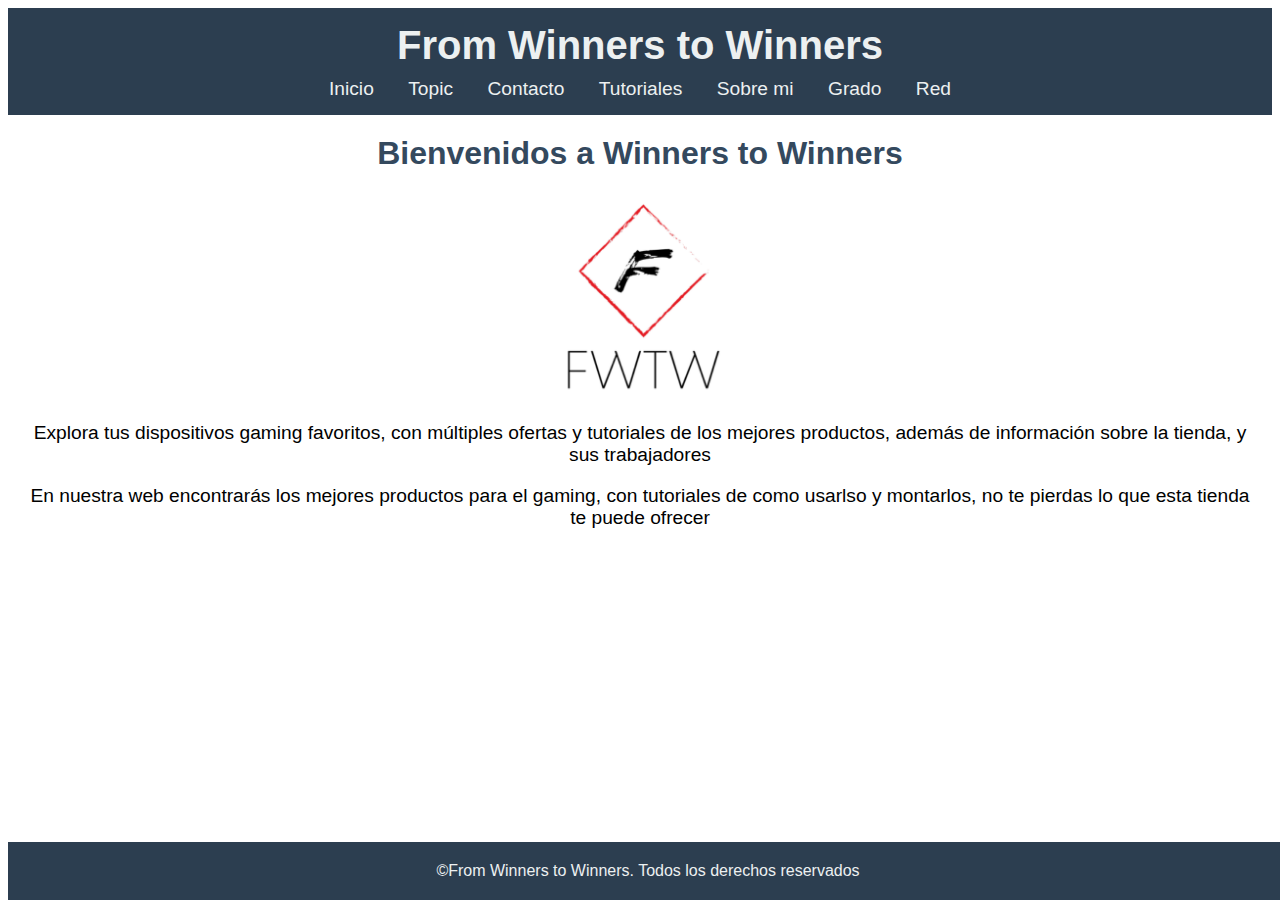
<file: index.html>
<!DOCTYPE HTML>
<html lang="es">
<head>
    <meta chraset="utf-8"
    <meta name="viewpoint" content="width=device-width, initial scale=1">
<title>WINNERS</title>
<link rel="stylesheet" href="css/style.css">
</head>
<body>
    <header>
<h1>From Winners to Winners</h1>
<nav>
    <ul>
        <li><a href="index.html" title="Página princpial">Inicio</a></li>
        <li><a href="public/Topic.html">Topic</a></li>
        <li><a href="public/Contacto.html">Contacto</a></li>
        <li><a href="public/Tutoriales.html">Tutoriales</a></li>
        <li><a href="public/About.html">Sobre mi</a></li>
        <li><a href="public/Degree.html">Grado</a></li>
        <li><a href="public/Net.html">Red</a></li>
    </ul>
</nav>
    
    </header>
    <main>
        <h2>Bienvenidos a Winners to Winners</h2>
        <img src="img/logo.png" alt="Logo de la marca" widht="200" height="200">
        <p>Explora tus dispositivos gaming favoritos, con múltiples ofertas y tutoriales de los mejores productos, además de información sobre la tienda, y sus trabajadores</p>
        <p>En nuestra web encontrarás los mejores productos para el gaming, con tutoriales de como usarlso y montarlos, no te pierdas lo que esta tienda te puede ofrecer</p>

    </main>
    <footer>
        <p>©From Winners to Winners. Todos los derechos reservados</p>
    </footer>


</body>
</html>
</file>
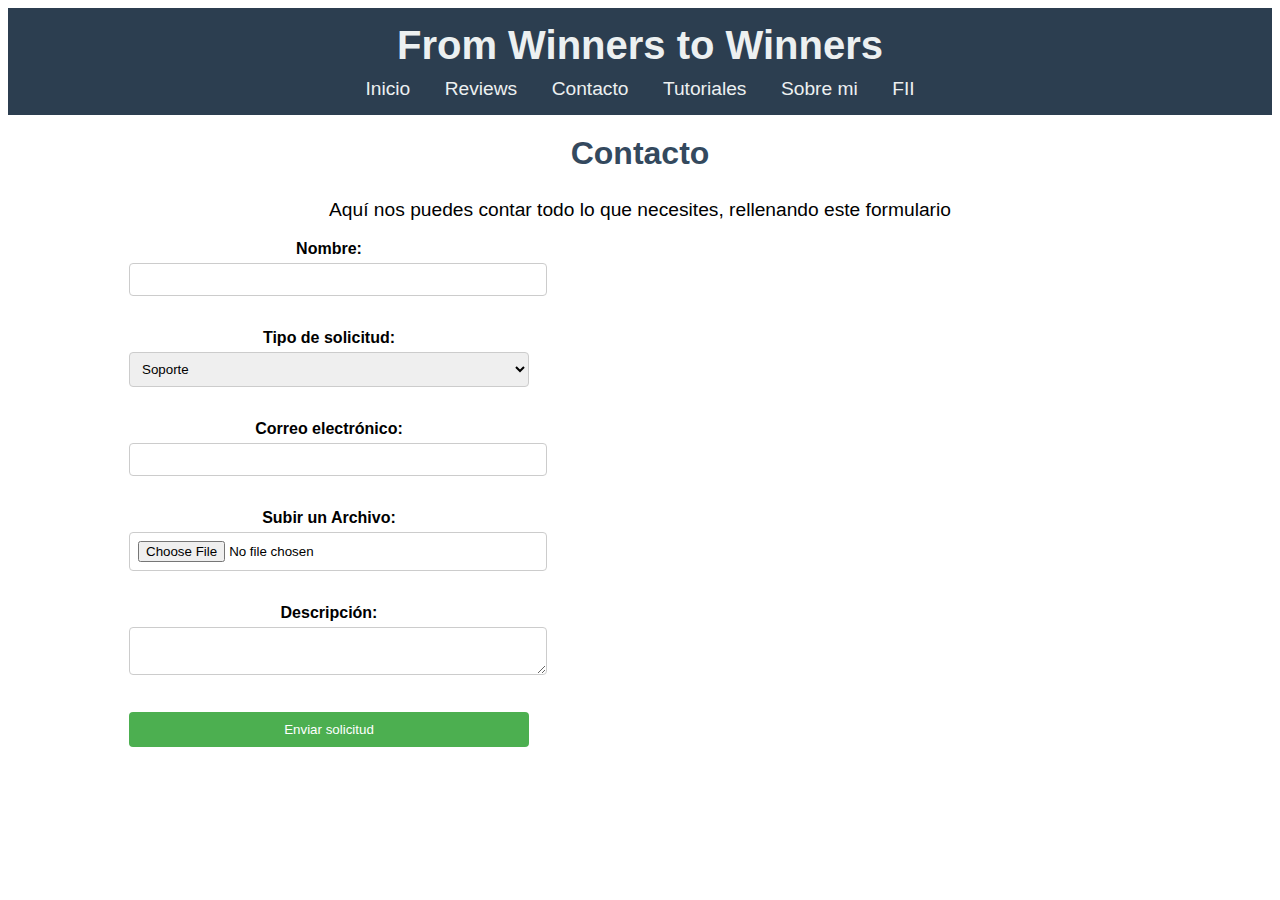
<file: Contacto.html>
<!DOCTYPE HTML>
<html>
<head>
<title>WINNERS</title>
<link rel="stylesheet" href="css/style.css">
</head>
<body>
    <header>
<h1>From Winners to Winners</h1>
<nav>
    <ul>
        <li><a href="index.html">Inicio</a></li>
        <li><a href="Reviews.html">Reviews</a></li>
        <li><a href="Contacto.html">Contacto</a></li>
        <li><a href="Tutoriales.html">Tutoriales</a></li>
        <li><a href="Sobremi.html">Sobre mi</a></li>
        <li><a href="FII.html">FII</a></li>
    </ul>
</nav>
    
    </header>
    <main>
        <h2>Contacto</h2>
        <p>Aquí nos puedes contar todo lo que necesites, rellenando este formulario</p>

        <div class="contenedor">
            <div class="columna">
                <form action="" method="post" enctype="multipart/form-data">
                    <label for="Nombre">Nombre:</label>
                    <input type="text" id="Nombre" name="Nombre" required><br><br>
                    <label for="Tipo">Tipo de solicitud:</label>
                    <select name="Tipo" id="Tipo">
                        <option value="Soporte">Soporte</option>
                        <option value="Ventas">Ventas</option>
                        <option value="Reembolsos">Reembolsos</option>
                    </select><br><br>
                    <label for="Correo">Correo electrónico:</label>
                    <input type="email" id="email" name="email" required><br><br>
        
                    <label for="Archivo">Subir un Archivo:</label>
                    <input type="file" id="Archivo" name="Archivo"><br><br>
                    <label for="Descripción">Descripción:</label>
                    <textarea name="desc" id="desc"></textarea><br><br>
                    <input type="submit" value="Enviar solicitud">
        
                </form>
            </div>
            <div class="columna">
                <iframe src="https://www.google.com/maps/embed?pb=!1m18!1m12!1m3!1d3036.6024870500864!2d-3.836622524171459!3d40.43980027143591!2m3!1f0!2f0!3f0!3m2!1i1024!2i768!4f13.1!3m3!1m2!1s0xd4185d02b000001%3A0x9b035d2695ce702c!2sUniversidad%20Francisco%20de%20Vitoria!5e0!3m2!1ses!2ses!4v1735038843469!5m2!1ses!2ses" width="600" height="450" style="border:0;" allowfullscreen="" loading="lazy" referrerpolicy="no-referrer-when-downgrade"></iframe>
            </div>
        

            
        </div>
        
        

        

    </main>
    


</body>
</html>
</file>
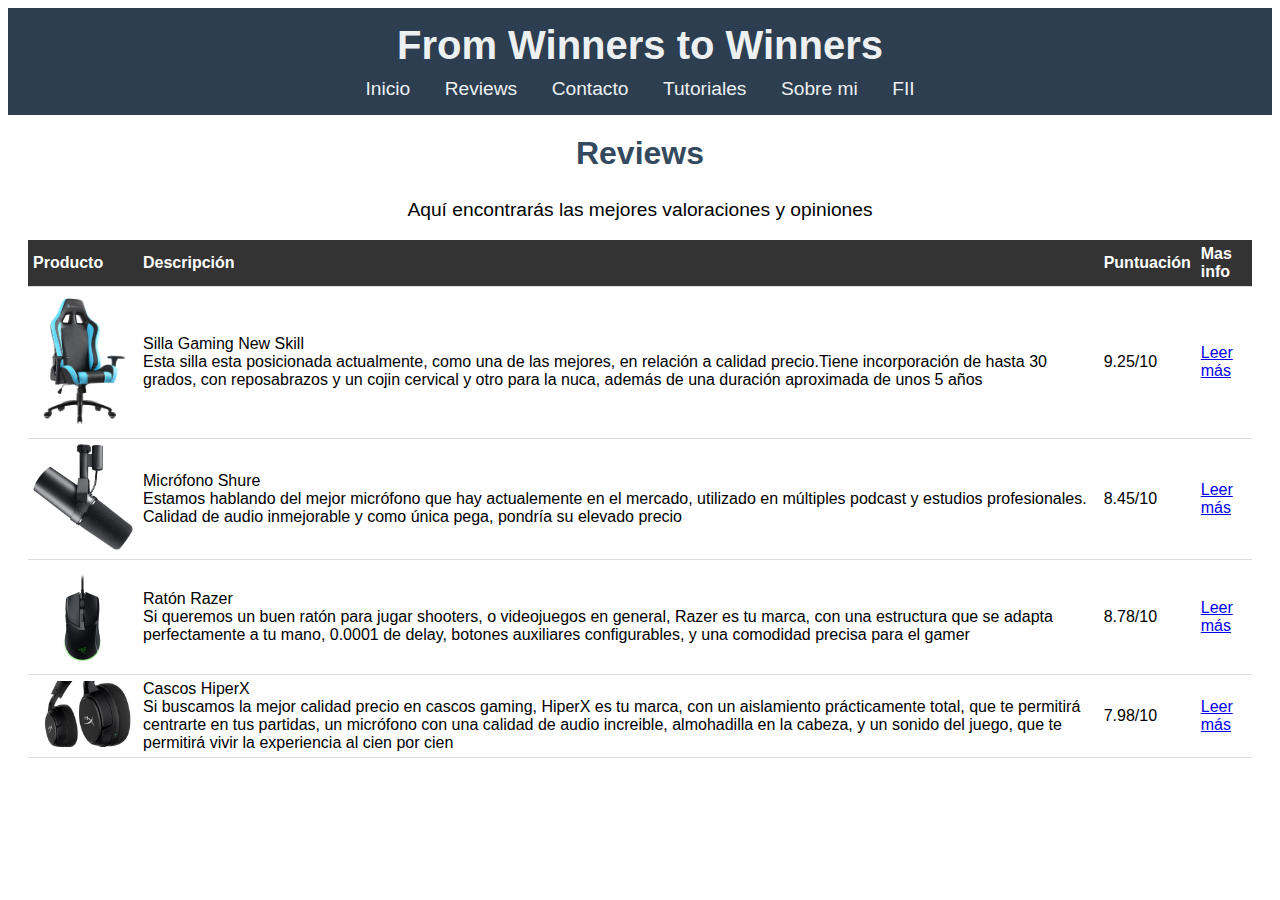
<file: Reviews.html>
<!DOCTYPE HTML>
<html>
<head>
<title>WINNERS</title>
<link rel="stylesheet" href="css/style.css">
</head>
<body>
    <header>
<h1>From Winners to Winners</h1>
<nav>
    <ul>
        <li><a href="index.html">Inicio</a></li>
        <li><a href="Reviews.html">Reviews</a></li>
        <li><a href="Contacto.html">Contacto</a></li>
        <li><a href="Tutoriales.html">Tutoriales</a></li>
        <li><a href="Sobremi.html">Sobre mi</a></li>
        <li><a href="FII.html">FII</a></li>
    </ul>
</nav>
    
    </header>
    <main>
        <h2>Reviews</h2>
        <p>Aquí encontrarás las mejores valoraciones y opiniones</p>
        <table>
            <thead>
                <tr>
                    <th>Producto</th>
                    <th>Descripción</th>
                    <th>Puntuación</th>
                    <th>Mas info</th>
                </tr>
            </thead>
            <tbody>
                <tr>
                    <td><img src="img/Producto1.jpg" alt="" class="product-img"></td>
                    <td>Silla Gaming New Skill<br>Esta silla esta posicionada actualmente, como una de las mejores, en relación a calidad precio.Tiene incorporación de hasta 30 grados, con reposabrazos y un cojin cervical y otro para la nuca, además de una duración aproximada de unos 5 años</td>
                    <td>9.25/10</td>
                    <td><a href="https://www.newskillgaming.com/es/newskill-kitsune-zephyr-azul-reacondicionado?tduid=Cj0KCQiAsaS7BhDPARIsAAX5cSBzg-j2L414jQxi2RbEpcCN2x3ls1fWGl7iCOs4-T5RcLZHzaw-uGIaAje6EALw_wcB_deviceid">Leer más</a></td>
                </tr>
                <tr>
                    <td><img src="img/Producto2.jpg" alt="" class="product-img"></td>
                    <td>Micrófono Shure<br>Estamos hablando del mejor micrófono que hay actualemente en el mercado, utilizado en múltiples podcast y estudios profesionales. Calidad de audio inmejorable y como única pega, pondría su elevado precio</td>
                    <td>8.45/10</td>
                    <td><a href="https://www.shure.com/es-ES/productos/microfonos/mv6?variant=MV6">Leer más</a></td>
                </tr>
                <tr>
                    <td><img src="img/Producto3.jpg" alt="" class="product-img"></td>
                    <td>Ratón Razer<br>Si queremos un buen ratón para jugar shooters, o videojuegos en general, Razer es tu marca, con una estructura que se adapta perfectamente a tu mano, 0.0001 de delay, botones auxiliares configurables, y una comodidad precisa para el gamer</td>
                    <td>8.78/10</td>
                    <td><a href="https://www.pccomponentes.com/razer-deathadder-essential-raton-gaming-6400-dpi-negro?campaigntype=eshopping&campaignchannel=shopping&gad_source=4&gclid=Cj0KCQiAsaS7BhDPARIsAAX5cSD6xwCVDQ1IdDiDFsyOCO2dW50erYirfUvSYqUHo1Q5yNBGOKHyAhEaAiJuEALw_wcB">Leer más</a></td>
                </tr>
                <tr>
                    <td><img src="img/Producto4.jpg" alt="" class="product-img"></td>
                    <td>Cascos HiperX<br>Si buscamos la mejor calidad precio en cascos gaming, HiperX es tu marca, con un aislamiento prácticamente total, que te permitirá centrarte en tus partidas, un micrófono con una calidad de audio increible, almohadilla en la cabeza, y un sonido del juego, que te permitirá vivir la experiencia al cien por cien</td>
                    <td>7.98/10</td>
                    <td><a href="https://www.amazon.es/HyperX-Cloud-Flight-Auriculares-inal%C3%A1mbricos/dp/B078HT686T/ref=asc_df_B078HT686T?mcid=1f3600a7609e3f05856f03b92bb84d55&tag=googshopes-21&linkCode=df0&hvadid=699808043678&hvpos=&hvnetw=g&hvrand=14880344344078527343&hvpone=&hvptwo=&hvqmt=&hvdev=c&hvdvcmdl=&hvlocint=&hvlocphy=1005455&hvtargid=pla-417118115961&psc=1&gad_source=1">Leer más</a></td>
                </tr>
                
            </tbody>
        </table>
        

    </main>
    


</body>
</html>
</html>
</file>
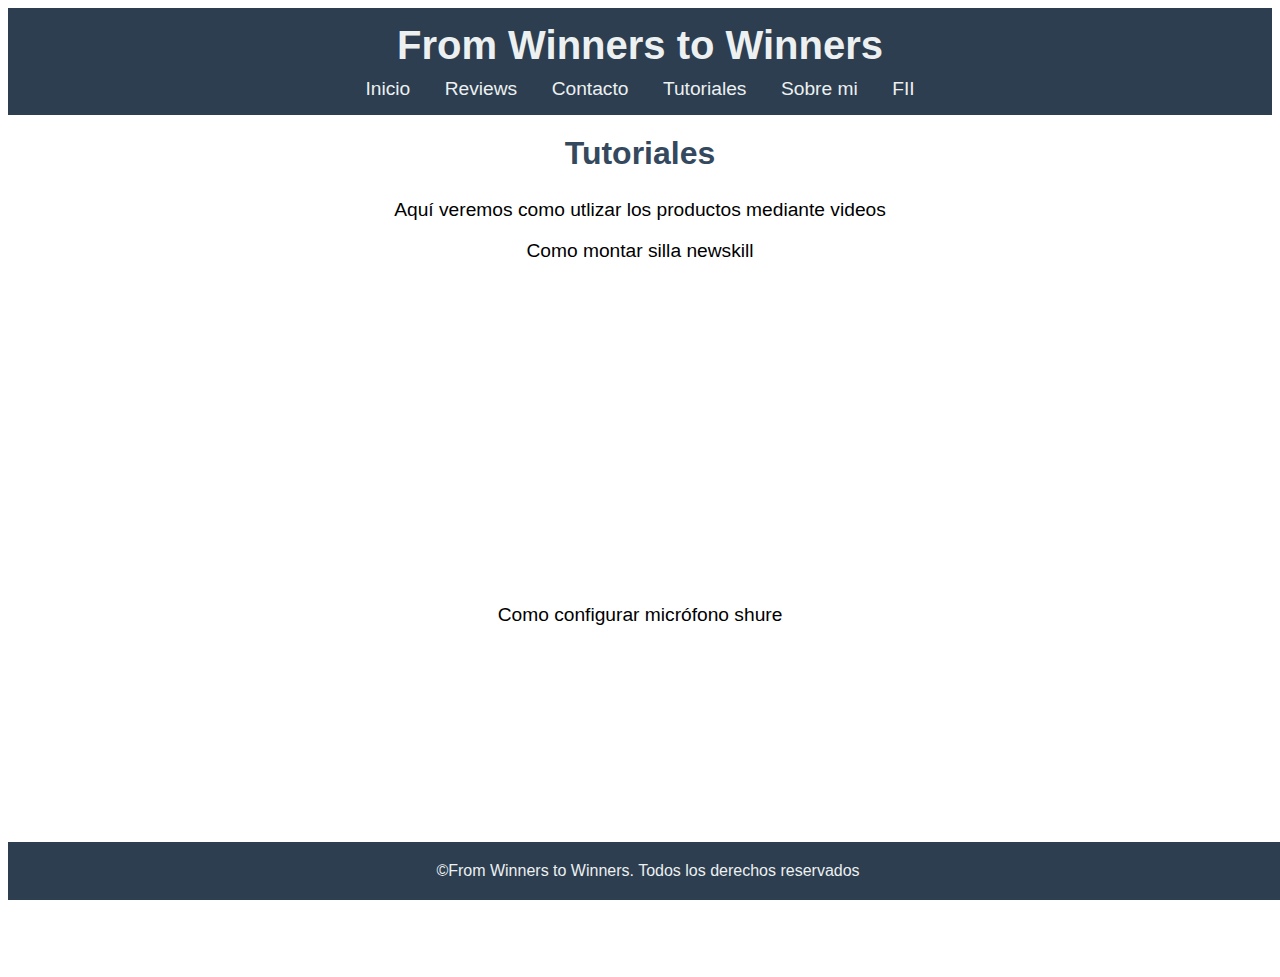
<file: Tutoriales.html>
<!DOCTYPE HTML>
<html>
<head>
<title>WINNERS</title>
<link rel="stylesheet" href="css/style.css">
</head>
<body>
    <header>
<h1>From Winners to Winners</h1>
<nav>
    <ul>
        <li><a href="index.html">Inicio</a></li>
        <li><a href="Reviews.html">Reviews</a></li>
        <li><a href="Contacto.html">Contacto</a></li>
        <li><a href="Tutoriales.html">Tutoriales</a></li>
        <li><a href="Sobremi.html">Sobre mi</a></li>
        <li><a href="FII.html">FII</a></li>
    </ul>
</nav>
    
    </header>
    <main>
        <h2>Tutoriales</h2>
        <p>Aquí veremos como utlizar los productos mediante videos</p>
        <p>Como montar silla newskill</p>
        <iframe width="560" height="315" src="https://www.youtube.com/embed/AFY7Mgsz6Qs?si=6B8WPh0UbAGKtc26" title="YouTube video player" frameborder="0" allow="accelerometer; autoplay; clipboard-write; encrypted-media; gyroscope; picture-in-picture; web-share" referrerpolicy="strict-origin-when-cross-origin" allowfullscreen></iframe>
        <p>Como configurar micrófono shure</p>
        <iframe width="560" height="315" src="https://www.youtube.com/embed/twbiSHE5rsQ?si=xv6a3KazClq1gREf" title="YouTube video player" frameborder="0" allow="accelerometer; autoplay; clipboard-write; encrypted-media; gyroscope; picture-in-picture; web-share" referrerpolicy="strict-origin-when-cross-origin" allowfullscreen></iframe>

    </main>
    <footer>
        <p>©From Winners to Winners. Todos los derechos reservados</p>
    </footer>


</body>
</html>
</file>
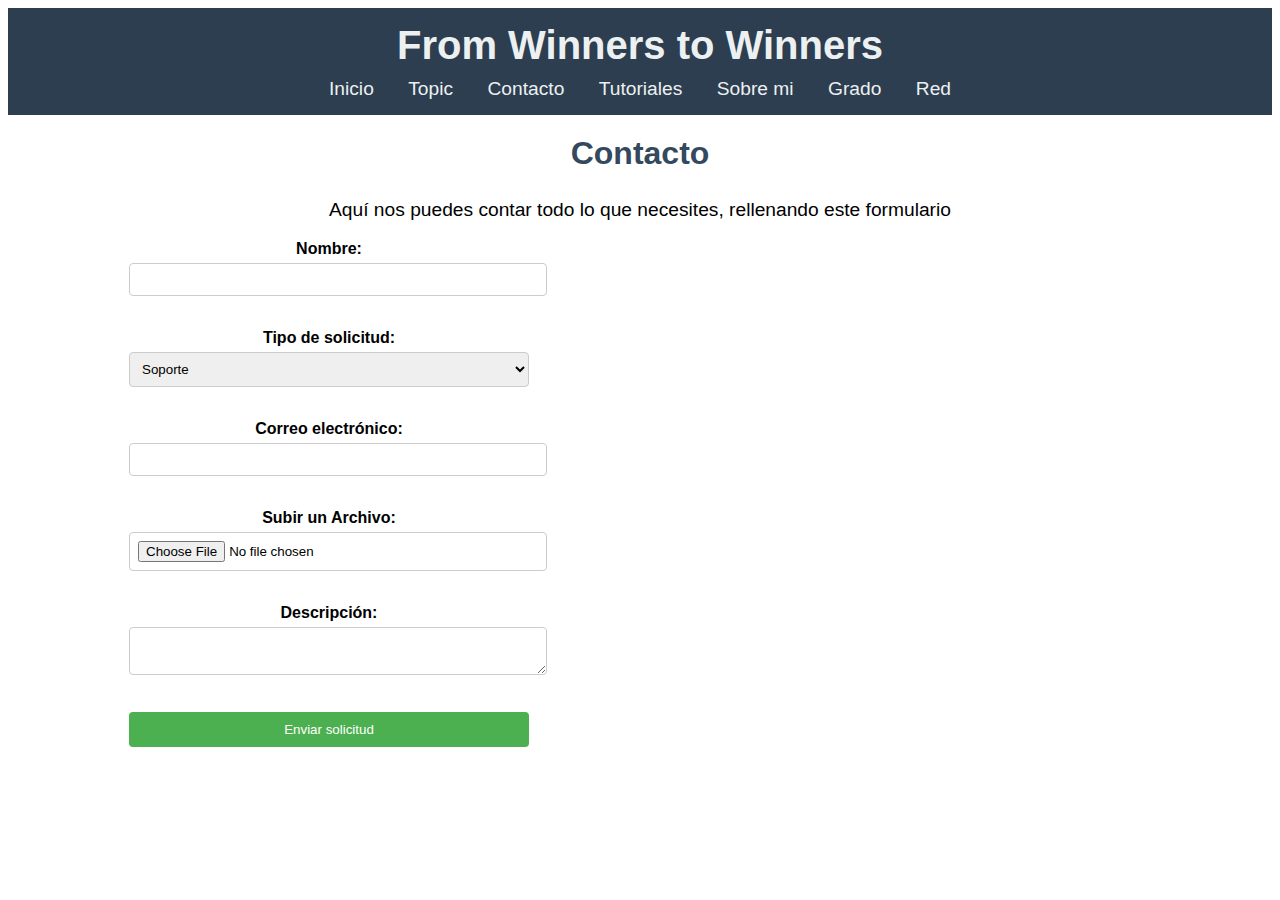
<file: public/Contacto.html>
<!DOCTYPE HTML>
<html>
<head>
<title>WINNERS</title>
<link rel="stylesheet" href="../css/style.css">
</head>
<body>
    <header>
<h1>From Winners to Winners</h1>
<nav>
    <ul>
        <li><a href="../index.html">Inicio</a></li>
        <li><a href="Topic.html">Topic</a></li>
        <li><a href="Contacto.html">Contacto</a></li>
        <li><a href="Tutoriales.html">Tutoriales</a></li>
        <li><a href="About.html">Sobre mi</a></li>
        <li><a href="Degree.html">Grado</a></li>
        <li><a href="Net.html">Red</a></li>
    </ul>
</nav>
    
    </header>
    <main>
        <h2>Contacto</h2>
        <p>Aquí nos puedes contar todo lo que necesites, rellenando este formulario</p>

        <div class="contenedor">
            <div class="columna">
                <form action="" method="post" enctype="multipart/form-data">
                    <label for="Nombre">Nombre:</label>
                    <input type="text" id="Nombre" name="Nombre" required><br><br>
                    <label for="Tipo">Tipo de solicitud:</label>
                    <select name="Tipo" id="Tipo">
                        <option value="Soporte">Soporte</option>
                        <option value="Ventas">Ventas</option>
                        <option value="Reembolsos">Reembolsos</option>
                    </select><br><br>
                    <label for="Correo">Correo electrónico:</label>
                    <input type="email" id="email" name="email" required><br><br>
        
                    <label for="Archivo">Subir un Archivo:</label>
                    <input type="file" id="Archivo" name="Archivo"><br><br>
                    <label for="Descripción">Descripción:</label>
                    <textarea name="desc" id="desc"></textarea><br><br>
                    <input type="submit" value="Enviar solicitud">
        
                </form>
            </div>
            <div class="columna">
                <iframe src="https://www.google.com/maps/embed?pb=!1m18!1m12!1m3!1d3036.6024870500864!2d-3.836622524171459!3d40.43980027143591!2m3!1f0!2f0!3f0!3m2!1i1024!2i768!4f13.1!3m3!1m2!1s0xd4185d02b000001%3A0x9b035d2695ce702c!2sUniversidad%20Francisco%20de%20Vitoria!5e0!3m2!1ses!2ses!4v1735038843469!5m2!1ses!2ses" width="600" height="450" style="border:0;" allowfullscreen="" loading="lazy" referrerpolicy="no-referrer-when-downgrade"></iframe>
            </div>
        

            
        </div>
        
        

        

    </main>
    


</body>
</html>
</file>
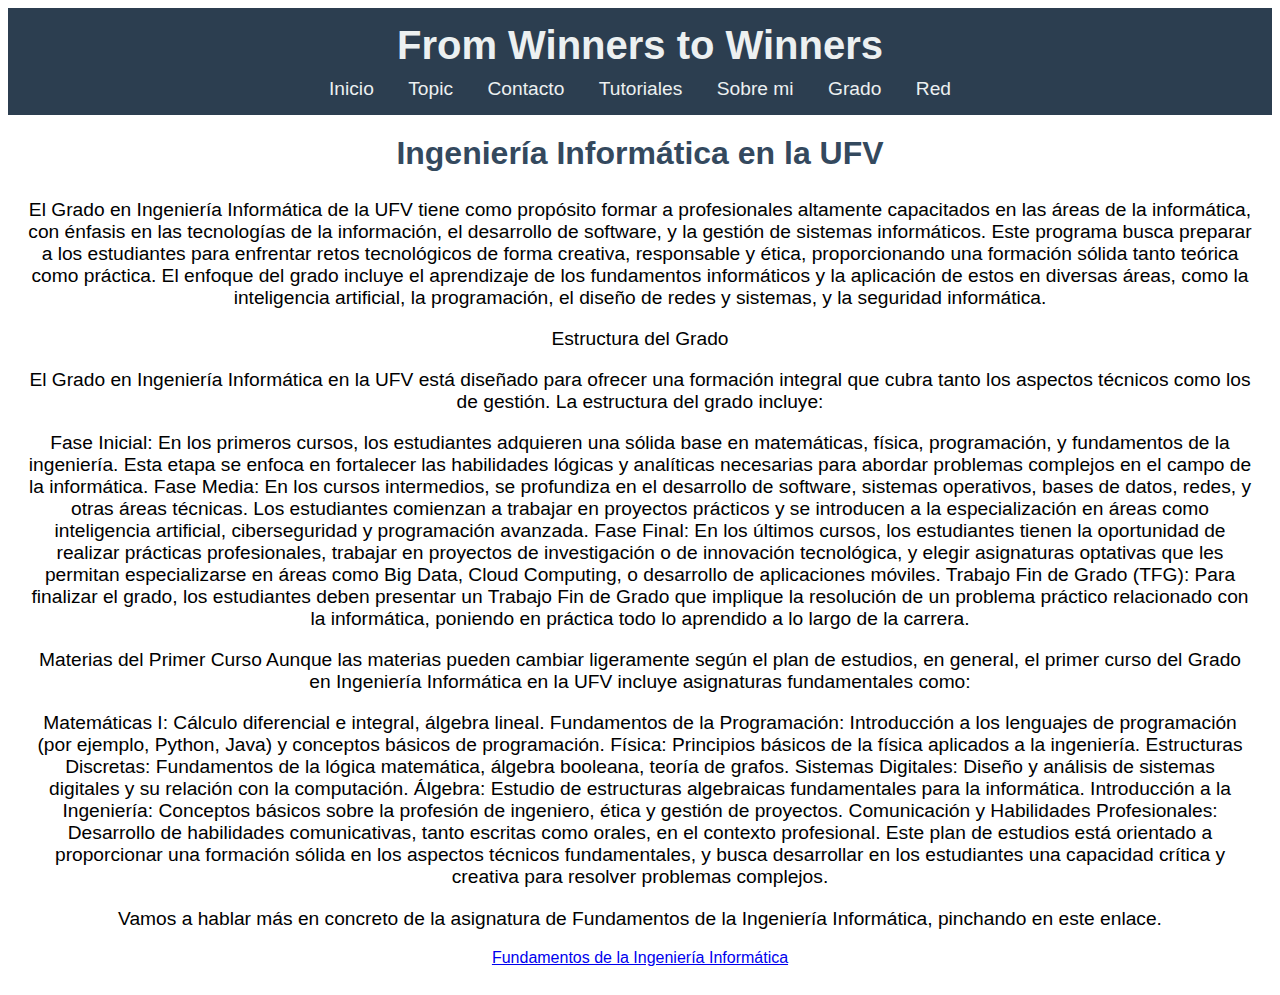
<file: public/Degree.html>
<!DOCTYPE HTML>
<html>
<head>
<title>WINNERS</title>
<link rel="stylesheet" href="../css/style.css">
</head>
<body>
    <header>
<h1>From Winners to Winners</h1>
<nav>
    <ul>
        <li><a href="../index.html">Inicio</a></li>
        <li><a href="Topic.html">Topic</a></li>
        <li><a href="Contacto.html">Contacto</a></li>
        <li><a href="Tutoriales.html">Tutoriales</a></li>
        <li><a href="About.html">Sobre mi</a></li>
        <li><a href="Degree.html">Grado</a></li>
        <li><a href="Net.html">Red</a></li>
    </ul>
</nav>
    
    </header>
    <main>
        <h2>Ingeniería Informática en la UFV</h2>

      <p>El Grado en Ingeniería Informática de la UFV tiene como propósito formar a profesionales altamente capacitados en las áreas de la informática, con énfasis en las tecnologías de la información, el desarrollo de software, y la gestión de sistemas informáticos. Este programa busca preparar a los estudiantes para enfrentar retos tecnológicos de forma creativa, responsable y ética, proporcionando una formación sólida tanto teórica como práctica. El enfoque del grado incluye el aprendizaje de los fundamentos informáticos y la aplicación de estos en diversas áreas, como la inteligencia artificial, la programación, el diseño de redes y sistemas, y la seguridad informática.</p>

       <p>Estructura del Grado</p> 
        <p>El Grado en Ingeniería Informática en la UFV está diseñado para ofrecer una formación integral que cubra tanto los aspectos técnicos como los de gestión. La estructura del grado incluye:</p>
        <p>
            Fase Inicial: En los primeros cursos, los estudiantes adquieren una sólida base en matemáticas, física, programación, y fundamentos de la ingeniería. Esta etapa se enfoca en fortalecer las habilidades lógicas y analíticas necesarias para abordar problemas complejos en el campo de la informática.
            
            Fase Media: En los cursos intermedios, se profundiza en el desarrollo de software, sistemas operativos, bases de datos, redes, y otras áreas técnicas. Los estudiantes comienzan a trabajar en proyectos prácticos y se introducen a la especialización en áreas como inteligencia artificial, ciberseguridad y programación avanzada.
            
            Fase Final: En los últimos cursos, los estudiantes tienen la oportunidad de realizar prácticas profesionales, trabajar en proyectos de investigación o de innovación tecnológica, y elegir asignaturas optativas que les permitan especializarse en áreas como Big Data, Cloud Computing, o desarrollo de aplicaciones móviles.
            
            Trabajo Fin de Grado (TFG): Para finalizar el grado, los estudiantes deben presentar un Trabajo Fin de Grado que implique la resolución de un problema práctico relacionado con la informática, poniendo en práctica todo lo aprendido a lo largo de la carrera.</p>
        
       <p> Materias del Primer Curso
        Aunque las materias pueden cambiar ligeramente según el plan de estudios, en general, el primer curso del Grado en Ingeniería Informática en la UFV incluye asignaturas fundamentales como:</p>
        
        <p>Matemáticas I: Cálculo diferencial e integral, álgebra lineal.
            Fundamentos de la Programación: Introducción a los lenguajes de programación (por ejemplo, Python, Java) y conceptos básicos de programación.
            Física: Principios básicos de la física aplicados a la ingeniería.
            Estructuras Discretas: Fundamentos de la lógica matemática, álgebra booleana, teoría de grafos.
            Sistemas Digitales: Diseño y análisis de sistemas digitales y su relación con la computación.
            Álgebra: Estudio de estructuras algebraicas fundamentales para la informática.
            Introducción a la Ingeniería: Conceptos básicos sobre la profesión de ingeniero, ética y gestión de proyectos.
            Comunicación y Habilidades Profesionales: Desarrollo de habilidades comunicativas, tanto escritas como orales, en el contexto profesional.
            Este plan de estudios está orientado a proporcionar una formación sólida en los aspectos técnicos fundamentales, y busca desarrollar en los estudiantes una capacidad crítica y creativa para resolver problemas complejos.</p></p>
        <p>Vamos a hablar más en concreto de la asignatura de Fundamentos de la Ingeniería Informática, pinchando en este enlace.</p>
            <td><a href="FII.html">Fundamentos de la Ingeniería Informática</a></td>

    </main>
    


</body>
</html>
</file>
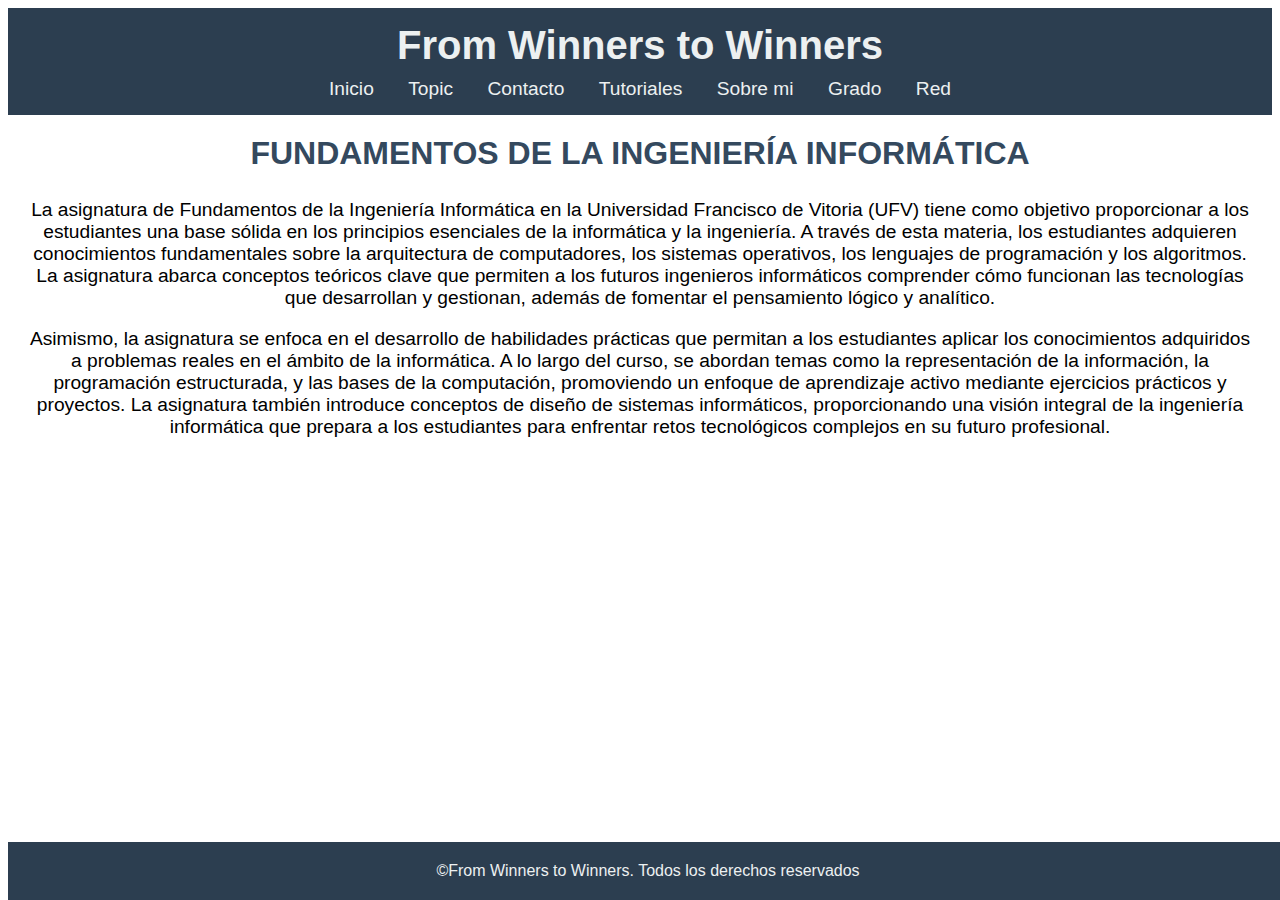
<file: public/FII.html>
<!DOCTYPE HTML>
<html lang="es">
<head>
    <meta chraset="utf-8"
    <meta name="viewpoint" content="width=device-width, initial scale=1">
<title>WINNERS</title>
<link rel="stylesheet" href="../css/style.css">
</head>
<body>
    <header>
<h1>From Winners to Winners</h1>
<nav>
    <ul>
        <li><a href="../index.html">Inicio</a></li>
        <li><a href="Topic.html">Topic</a></li>
        <li><a href="Contacto.html">Contacto</a></li>
        <li><a href="Tutoriales.html">Tutoriales</a></li>
        <li><a href="About.html">Sobre mi</a></li>
        <li><a href="Degree.html">Grado</a></li>
        <li><a href="Net.html">Red</a></li>
    </ul>
</nav>
    
    </header>
    <main>
        <h2>FUNDAMENTOS DE LA INGENIERÍA INFORMÁTICA</h2>
        <p>La asignatura de Fundamentos de la Ingeniería Informática en la Universidad Francisco de Vitoria (UFV) tiene como objetivo proporcionar a los estudiantes una base sólida en los principios esenciales de la informática y la ingeniería. A través de esta materia, los estudiantes adquieren conocimientos fundamentales sobre la arquitectura de computadores, los sistemas operativos, los lenguajes de programación y los algoritmos. La asignatura abarca conceptos teóricos clave que permiten a los futuros ingenieros informáticos comprender cómo funcionan las tecnologías que desarrollan y gestionan, además de fomentar el pensamiento lógico y analítico.</p>
        <p>Asimismo, la asignatura se enfoca en el desarrollo de habilidades prácticas que permitan a los estudiantes aplicar los conocimientos adquiridos a problemas reales en el ámbito de la informática. A lo largo del curso, se abordan temas como la representación de la información, la programación estructurada, y las bases de la computación, promoviendo un enfoque de aprendizaje activo mediante ejercicios prácticos y proyectos. La asignatura también introduce conceptos de diseño de sistemas informáticos, proporcionando una visión integral de la ingeniería informática que prepara a los estudiantes para enfrentar retos tecnológicos complejos en su futuro profesional.</p>
    </main>
    <footer>
        <p>©From Winners to Winners. Todos los derechos reservados</p>
    </footer>


</body>
</html>
</file>
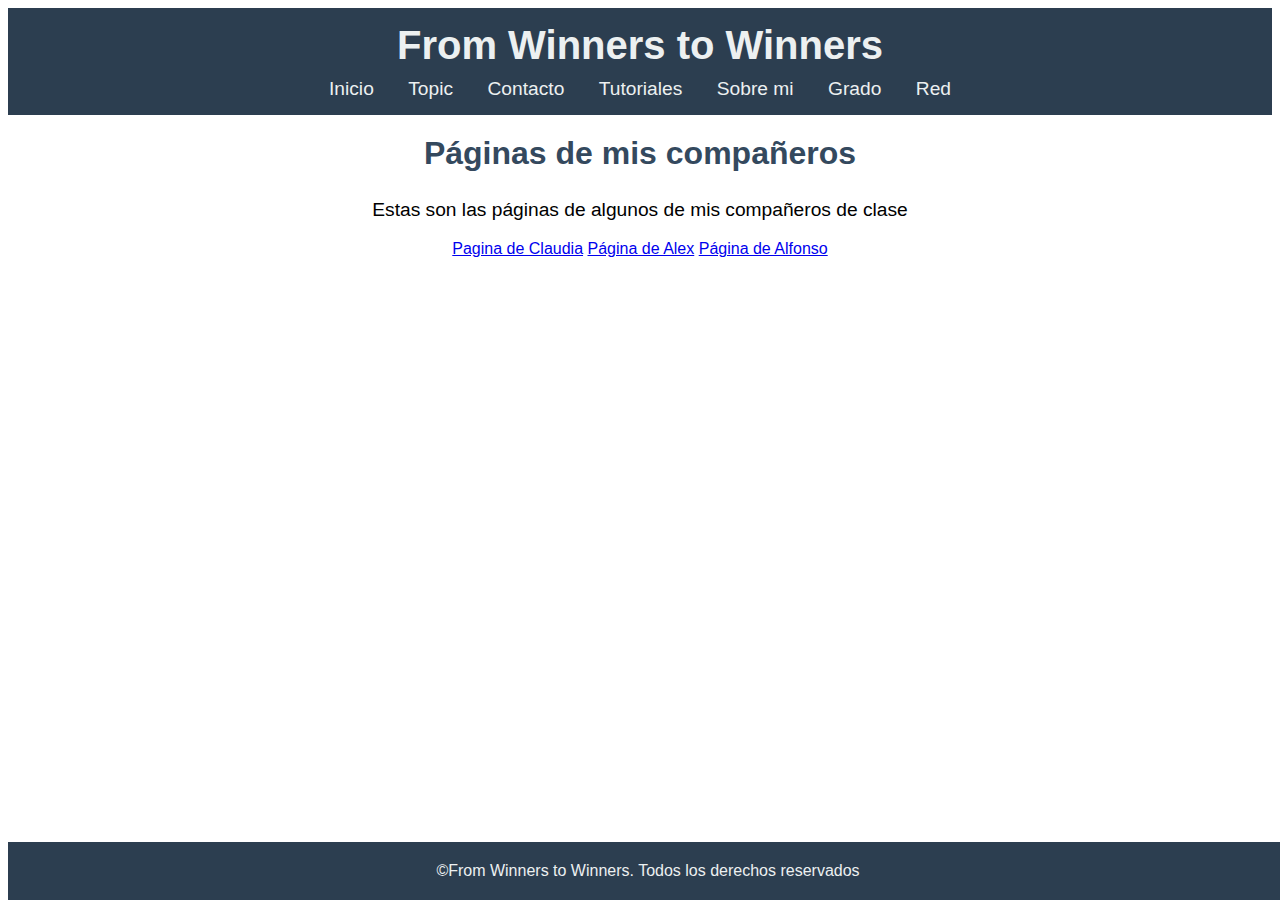
<file: public/Net.html>
<!DOCTYPE HTML>
<html lang="es">
<head>
    <meta chraset="utf-8"
    <meta name="viewpoint" content="width=device-width, initial scale=1">
<title>WINNERS</title>
<link rel="stylesheet" href="../css/style.css">
</head>
<body>
    <header>
<h1>From Winners to Winners</h1>
<nav>
    <ul>
        <li><a href="../index.html">Inicio</a></li>
        <li><a href="Topic.html">Topic</a></li>
        <li><a href="Contacto.html">Contacto</a></li>
        <li><a href="Tutoriales.html">Tutoriales</a></li>
        <li><a href="About.html">Sobre mi</a></li>
        <li><a href="Degree.html">Grado</a></li>
        <li><a href="Net.html">Red</a></li>
    </ul>
</nav>
    
    </header>
    <main>
        <h2>Páginas de mis compañeros</h2>
        <p>Estas son las páginas de algunos de mis compañeros de clase</p>
        <td><a href="https://claupgt.github.io/pagina_web/">Pagina de Claudia</a></td>
        <td><a href="https://alejandroufv.github.io/first_repository_2024/">Página de Alex</a></td>
        <td><a href="https://alfoncar.github.io/Pagina_Web/">Página de Alfonso</a></td>
    </main>
    <footer>
        <p>©From Winners to Winners. Todos los derechos reservados</p>
    </footer>


</body>
</html>
</file>
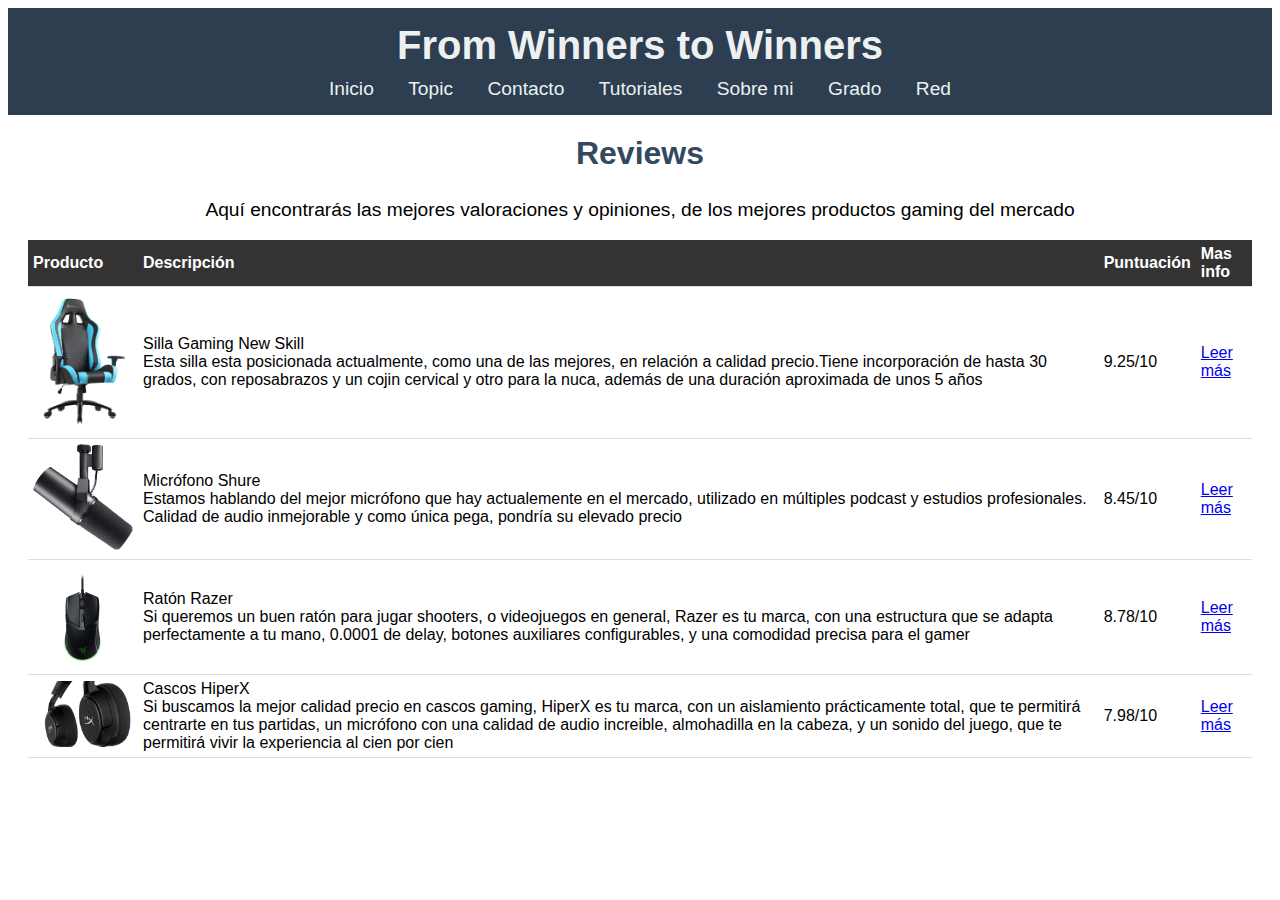
<file: public/Topic.html>
<!DOCTYPE HTML>
<html>
<head>
<title>WINNERS</title>
<link rel="stylesheet" href="../css/style.css">
</head>
<body>
    <header>
<h1>From Winners to Winners</h1>
<nav>
    <ul>
        <li><a href="../index.html">Inicio</a></li>
        <li><a href="Topic.html">Topic</a></li>
        <li><a href="Contacto.html">Contacto</a></li>
        <li><a href="Tutoriales.html">Tutoriales</a></li>
        <li><a href="About.html">Sobre mi</a></li>
        <li><a href="Degree.html">Grado</a></li>
        <li><a href="Net.html">Red</a></li>
    </ul>
</nav>
    
    </header>
    <main>
        <h2>Reviews</h2>
        <p>Aquí encontrarás las mejores valoraciones y opiniones, de los mejores productos gaming del mercado</p>
        <table>
            <thead>
                <tr>
                    <th>Producto</th>
                    <th>Descripción</th>
                    <th>Puntuación</th>
                    <th>Mas info</th>
                </tr>
            </thead>
            <tbody>
                <tr>
                    <td><img src="../img/Producto1.jpg" alt="" class="product-img"></td>
                    <td>Silla Gaming New Skill<br>Esta silla esta posicionada actualmente, como una de las mejores, en relación a calidad precio.Tiene incorporación de hasta 30 grados, con reposabrazos y un cojin cervical y otro para la nuca, además de una duración aproximada de unos 5 años</td>
                    <td>9.25/10</td>
                    <td><a href="https://www.newskillgaming.com/es/newskill-kitsune-zephyr-azul-reacondicionado?tduid=Cj0KCQiAsaS7BhDPARIsAAX5cSBzg-j2L414jQxi2RbEpcCN2x3ls1fWGl7iCOs4-T5RcLZHzaw-uGIaAje6EALw_wcB_deviceid">Leer más</a></td>
                </tr>
                <tr>
                    <td><img src="../img/Producto2.jpg" alt="" class="product-img"></td>
                    <td>Micrófono Shure<br>Estamos hablando del mejor micrófono que hay actualemente en el mercado, utilizado en múltiples podcast y estudios profesionales. Calidad de audio inmejorable y como única pega, pondría su elevado precio</td>
                    <td>8.45/10</td>
                    <td><a href="https://www.shure.com/es-ES/productos/microfonos/mv6?variant=MV6">Leer más</a></td>
                </tr>
                <tr>
                    <td><img src="../img/Producto3.jpg" alt="" class="product-img"></td>
                    <td>Ratón Razer<br>Si queremos un buen ratón para jugar shooters, o videojuegos en general, Razer es tu marca, con una estructura que se adapta perfectamente a tu mano, 0.0001 de delay, botones auxiliares configurables, y una comodidad precisa para el gamer</td>
                    <td>8.78/10</td>
                    <td><a href="https://www.pccomponentes.com/razer-deathadder-essential-raton-gaming-6400-dpi-negro?campaigntype=eshopping&campaignchannel=shopping&gad_source=4&gclid=Cj0KCQiAsaS7BhDPARIsAAX5cSD6xwCVDQ1IdDiDFsyOCO2dW50erYirfUvSYqUHo1Q5yNBGOKHyAhEaAiJuEALw_wcB">Leer más</a></td>
                </tr>
                <tr>
                    <td><img src="../img/Producto4.jpg" alt="" class="product-img"></td>
                    <td>Cascos HiperX<br>Si buscamos la mejor calidad precio en cascos gaming, HiperX es tu marca, con un aislamiento prácticamente total, que te permitirá centrarte en tus partidas, un micrófono con una calidad de audio increible, almohadilla en la cabeza, y un sonido del juego, que te permitirá vivir la experiencia al cien por cien</td>
                    <td>7.98/10</td>
                    <td><a href="https://www.amazon.es/HyperX-Cloud-Flight-Auriculares-inal%C3%A1mbricos/dp/B078HT686T/ref=asc_df_B078HT686T?mcid=1f3600a7609e3f05856f03b92bb84d55&tag=googshopes-21&linkCode=df0&hvadid=699808043678&hvpos=&hvnetw=g&hvrand=14880344344078527343&hvpone=&hvptwo=&hvqmt=&hvdev=c&hvdvcmdl=&hvlocint=&hvlocphy=1005455&hvtargid=pla-417118115961&psc=1&gad_source=1">Leer más</a></td>
                </tr>
                
            </tbody>
        </table>
        

    </main>
    


</body>
</html>
</html>
</file>
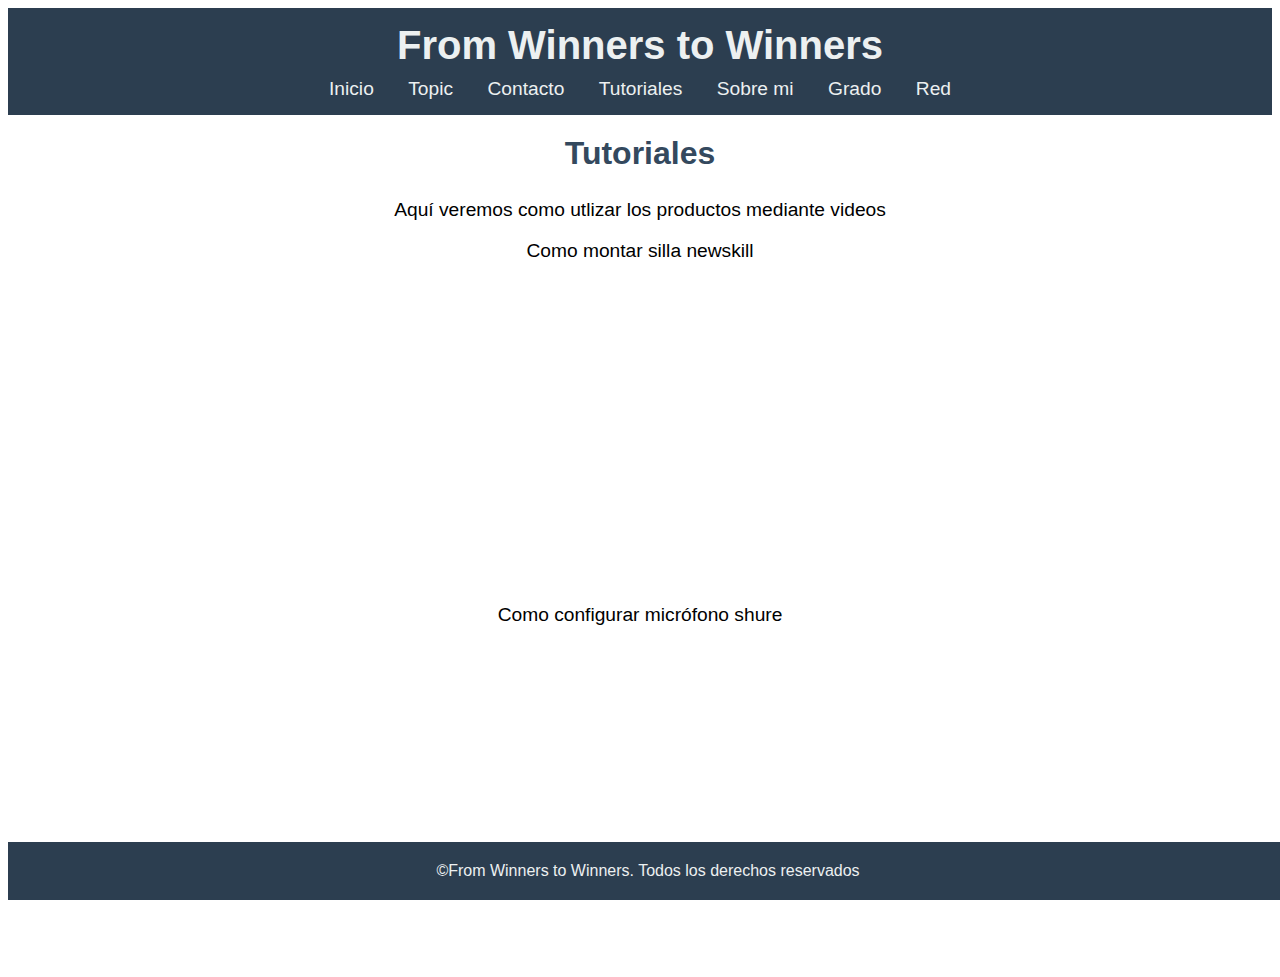
<file: public/Tutoriales.html>
<!DOCTYPE HTML>
<html>
<head>
<title>WINNERS</title>
<link rel="stylesheet" href="../css/style.css">
</head>
<body>
    <header>
<h1>From Winners to Winners</h1>
<nav>
    <ul>
        <li><a href="../index.html">Inicio</a></li>
        <li><a href="Topic.html">Topic</a></li>
        <li><a href="Contacto.html">Contacto</a></li>
        <li><a href="Tutoriales.html">Tutoriales</a></li>
        <li><a href="About.html">Sobre mi</a></li>
        <li><a href="Degree.html">Grado</a></li>
        <li><a href="Net.html">Red</a></li>
    </ul>
</nav>
    
    </header>
    <main>
        <h2>Tutoriales</h2>
        <p>Aquí veremos como utlizar los productos mediante videos</p>
        <p>Como montar silla newskill</p>
        <iframe width="560" height="315" src="https://www.youtube.com/embed/AFY7Mgsz6Qs?si=6B8WPh0UbAGKtc26" title="YouTube video player" frameborder="0" allow="accelerometer; autoplay; clipboard-write; encrypted-media; gyroscope; picture-in-picture; web-share" referrerpolicy="strict-origin-when-cross-origin" allowfullscreen></iframe>
        <p>Como configurar micrófono shure</p>
        <iframe width="560" height="315" src="https://www.youtube.com/embed/twbiSHE5rsQ?si=xv6a3KazClq1gREf" title="YouTube video player" frameborder="0" allow="accelerometer; autoplay; clipboard-write; encrypted-media; gyroscope; picture-in-picture; web-share" referrerpolicy="strict-origin-when-cross-origin" allowfullscreen></iframe>

    </main>
    <footer>
        <p>©From Winners to Winners. Todos los derechos reservados</p>
    </footer>


</body>
</html>
</file>
<file: css/style.css>
body{
   font-family: Arial, Helvetica, sans-serif;
   background-image: url(https://www.solofondos.com/wp-content/uploads/2023/03/25330.jpg);
   color:#333
   margin: 0;

}
header{
    background-color: #2c3e50;
    color: #ecf0f1;
    padding: 15px;
    text-align: center;
}
header h1{
    margin: 0;
    font-size: 2.5em;
}
nav ul{
    list-style: none;
    padding: 0;
    margin: 10px 0 0;
}
nav ul li{
    display: inline-block;
    margin: 0 15px;
}
nav ul li a{
    color: #ecf0f1;
    text-decoration: none;
    font-size: 1.2em;
}
nav ul li a:hover{
    color: #1abc9c;
}
main{
    padding: 20px;
    text-align: center;
}
main h2{
    color: #34495e;
    font-size: 2em;
    margin-top: 0;
}
main p {
font-size: 1.2em;
}
footer {
    background-color: #2c3e50;
    color: #ecf0f1;
    text-align: center;
    padding: 4px 0;
    position: fixed;
    width: 100%;
    bottom: 0;
}
table {
    width: 100%;
    margin: 0 auto;
    border-collapse: collapse;
    background-color: white;
}
th, td{
    padding: 5px;
    text-align: left;
    border-bottom: 1px solid #ddd;
}
th{
    background-color: #333;
    color: white;
}
tr:hover {
    background-color: #f1f1f1;
}
.product-img {
    width: 100px;
}
form{
    max-width: 400px;
    margin: 0 auto;
    font-family: Arial, sans-serif;
}
label {
    display: block;
    margin-bottom: 5px;
    font-weight: bold;
}
input, select, textarea {
    width: 100%;
    padding: 8px;
    margin-bottom: 15px;
    border: 1px solid #ccc;
    border-radius: 4px;
}
input[type="Submit"] {
    background-color: #4CAF50;
    color: white;
    border: none;
    padding: 10px 15px;
    cursor: pointer;
}
.contenedor {
    display: flex;
    justify-content: space-between;
    gap: 20px;
}
.columna {
    flex: 1;
}
iframe {
    width: 100%;
    height: 300px;
    border: 0;
}
</file>
